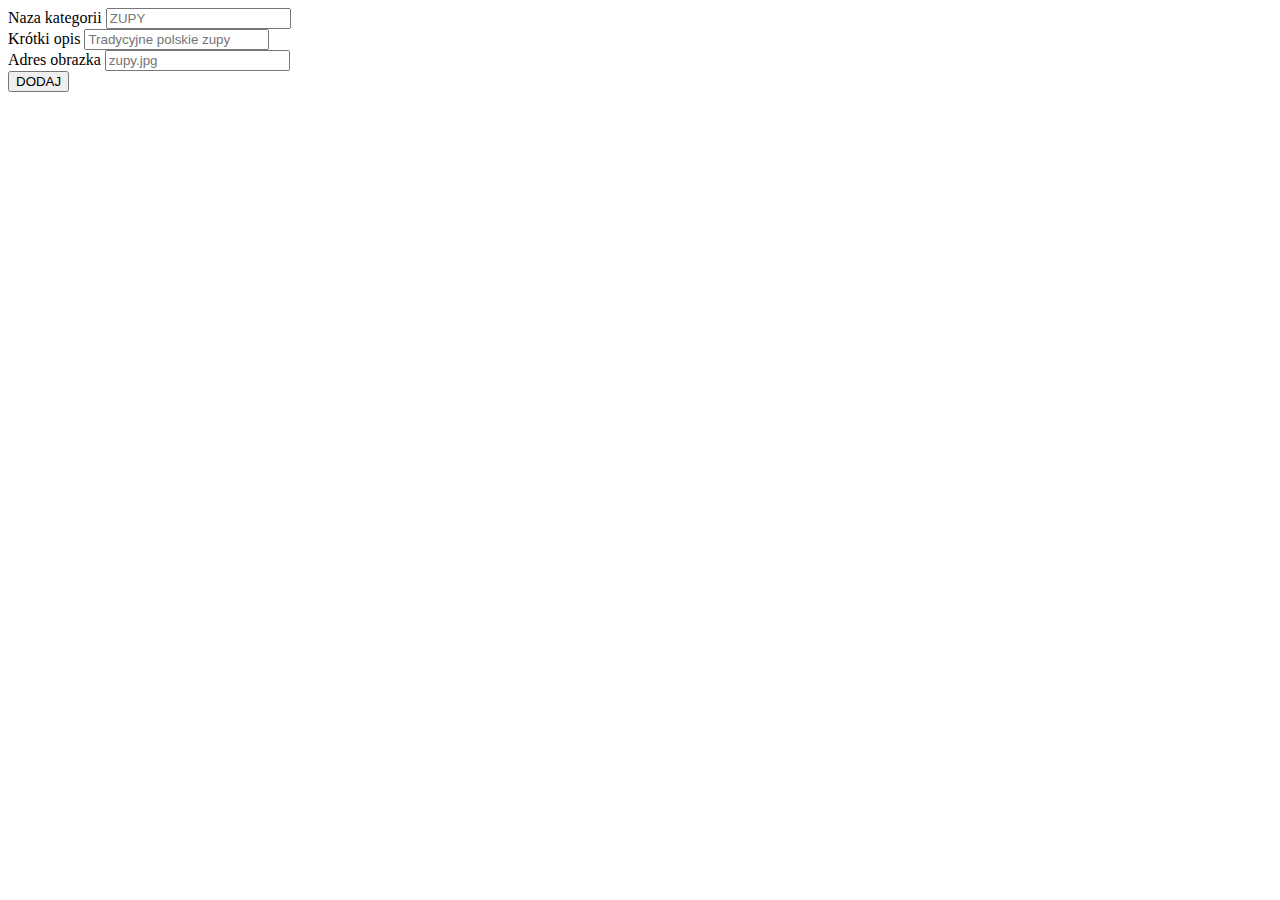
<file: src/main/resources/templates/category-form.html>
<!DOCTYPE html>
<html lang="pl" xmlns:th="http://www.thymeleaf.org"
      xmlns:layout="http://www.ultraq.net.nz/thymeleaf/layout" layout:decorate="~{layout}">
<head>
    <title>Dodawanie kategorii</title>
</head>
<body>
<main layout:fragment="content">
    <div class="container">
        <form th:action="@{/category/add}" action="/category/add" method="post" th:object="${category}">
            <div class="mb-3">
                <label class="form-label">
                    Naza kategorii
                    <input type="text" class="form-control" th:field="*{name}" placeholder="ZUPY">
                </label>
            </div>
            <div class="mb-3">
                <label class="form-label">
                    Krótki opis
                    <input type="text" class="form-control" th:field="*{description}"
                           placeholder="Tradycyjne polskie zupy">
                </label>
            </div>
            <div class="mb-3">
                <label class="form-label">
                    Adres obrazka
                    <input type="text" class="form-control" th:field="*{img}" placeholder="zupy.jpg">
                </label>
            </div>
            <button class="search-button" type="submit">DODAJ</button>
        </form>
    </div>
</main>
</body>
</html>
</file>
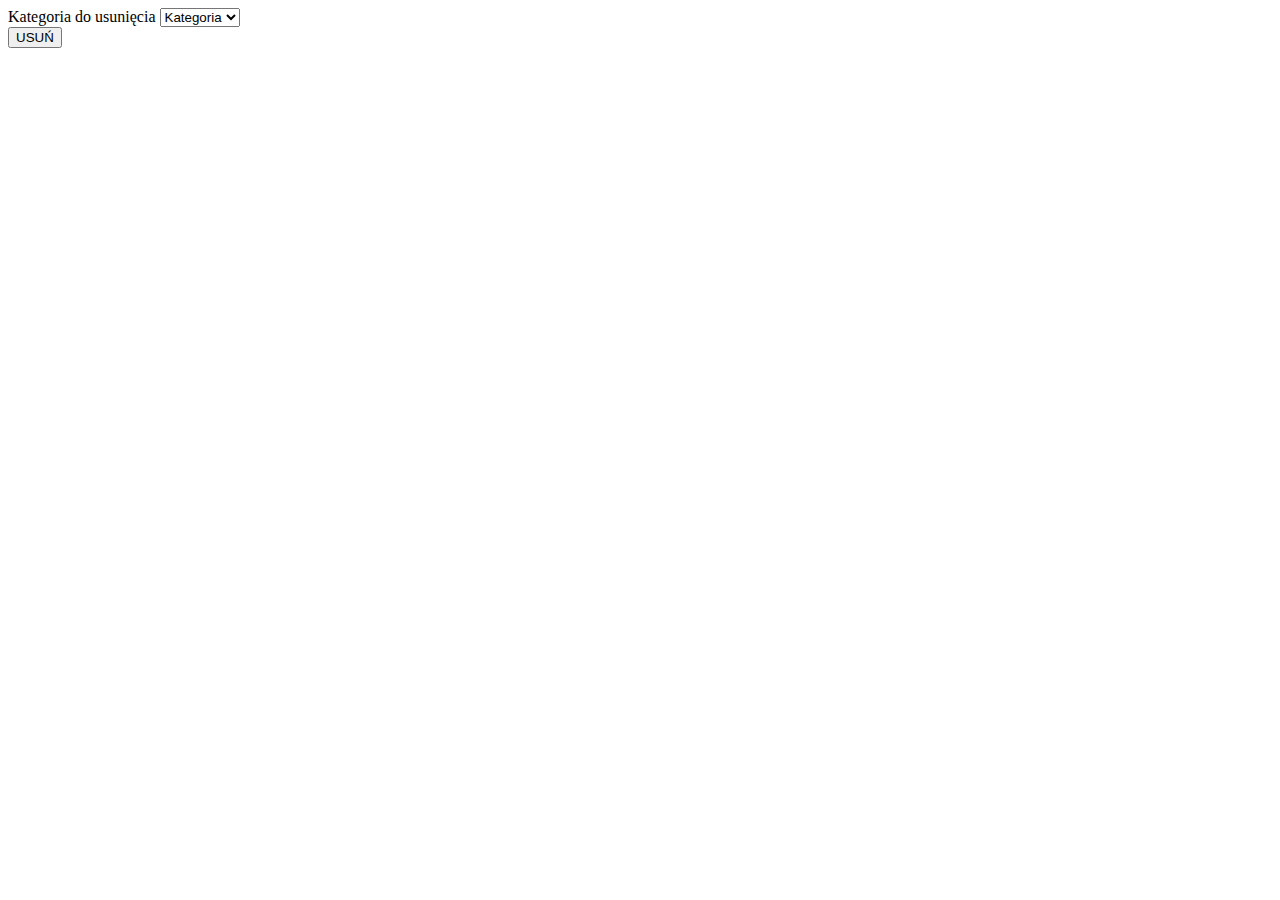
<file: src/main/resources/templates/category-remove.html>
<!DOCTYPE html>
<html lang="pl" xmlns:th="http://www.thymeleaf.org"
      xmlns:layout="http://www.ultraq.net.nz/thymeleaf/layout" layout:decorate="~{layout}">
<head>
    <title>Usuwanie kategorii</title>
</head>
<body>
<main layout:fragment="content">
    <div class="container">
        <form th:action="@{/category/remove}" action="/category/remove" method="post" th:object="${categoryToRemove}">
            <div class="mb-3">
                <label class="form-label">
                    Kategoria do usunięcia
                    <select class="form-select mb-3" th:field="${categoryToRemove.id}">
                        <option th:each="category: ${categories}" th:value="${category.id}" th:text="${category.name}">Kategoria</option>
                    </select>
                </label>
            </div>
            <button class="search-button" type="submit" onclick="return confirm('Czy na pewno chcesz usunąć kategorię? Wszystkie przepisy przypisane do tej kategorii również zostaną usunięte.');">USUŃ</button>
        </form>
    </div>
</main>
</body>
</html>
</file>
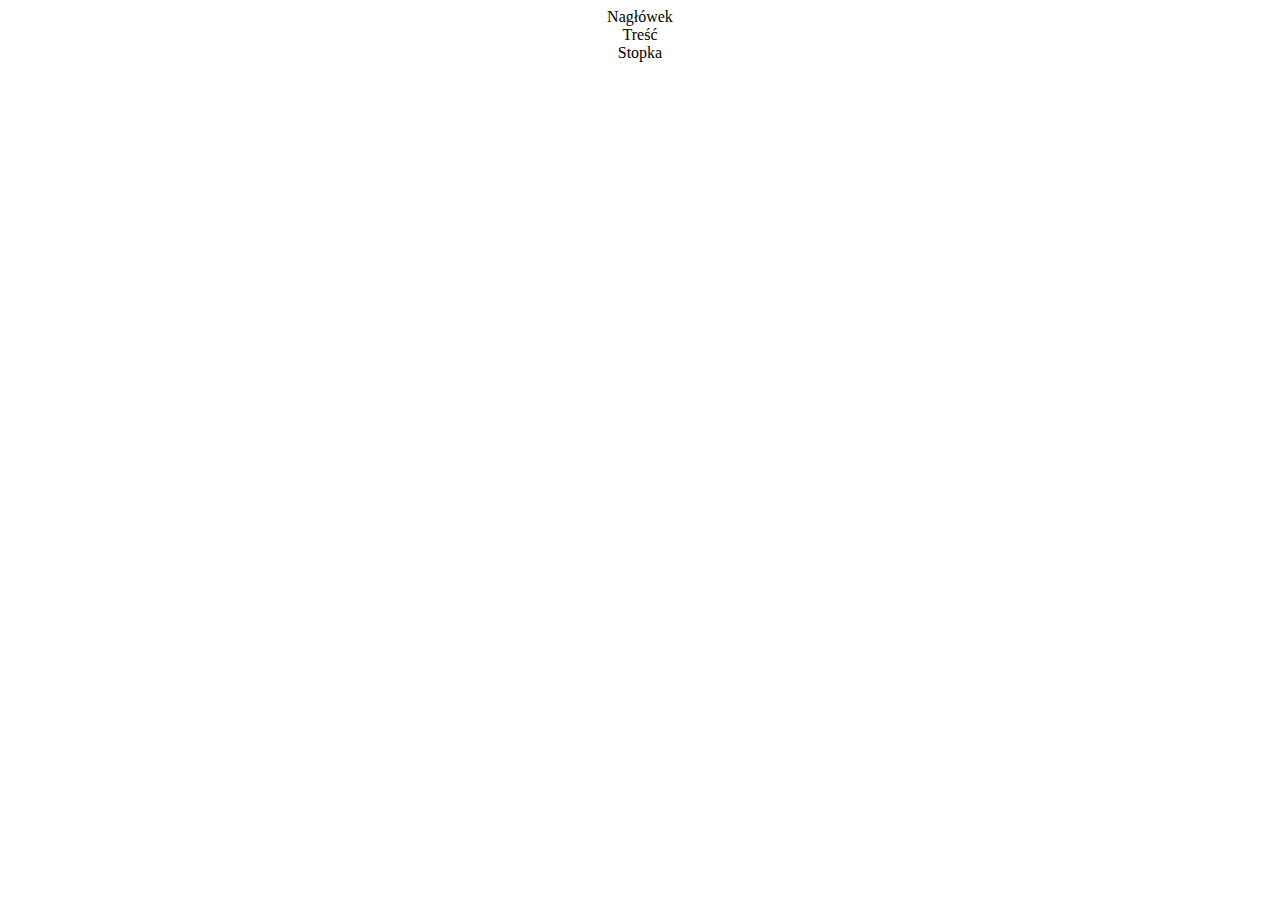
<file: src/main/resources/templates/layout.html>
<!DOCTYPE html>
<html lang="pl" xmlns:th="https://www.thymeleaf.org"
      xmlns:layout="http://www.ultraq.net.nz/thymeleaf/layout">
<head layout:fragment="head">
    <meta charset="UTF-8">
    <title layout:title-pattern="$CONTENT_TITLE-$LAYOUT_TITLE">Przepiśnik</title>
    <link href="https://cdn.jsdelivr.net/npm/bootstrap@5.3.2/dist/css/bootstrap.min.css" rel="stylesheet"
          integrity="sha384-T3c6CoIi6uLrA9TneNEoa7RxnatzjcDSCmG1MXxSR1GAsXEV/Dwwykc2MPK8M2HN" crossorigin="anonymous">
    <link rel="stylesheet" type="text/css" href="../static/styles.css" th:href="@{/styles.css}">
</head>
<body>
<div class="container">
    <header th:replace="~{fragment::header}">Nagłówek</header>
    <main layout:fragment="content">Treść</main>
    <footer th:replace="~{fragment::footer}">Stopka</footer>
</div>
<script layout:fragment="bootstrap-script"
        src="https://cdn.jsdelivr.net/npm/bootstrap@5.3.2/dist/js/bootstrap.bundle.min.js"
        integrity="sha384-C6RzsynM9kWDrMNeT87bh95OGNyZPhcTNXj1NW7RuBCsyN/o0jlpcV8Qyq46cDfL"
        crossorigin="anonymous"></script>
</body>
</html>
</file>
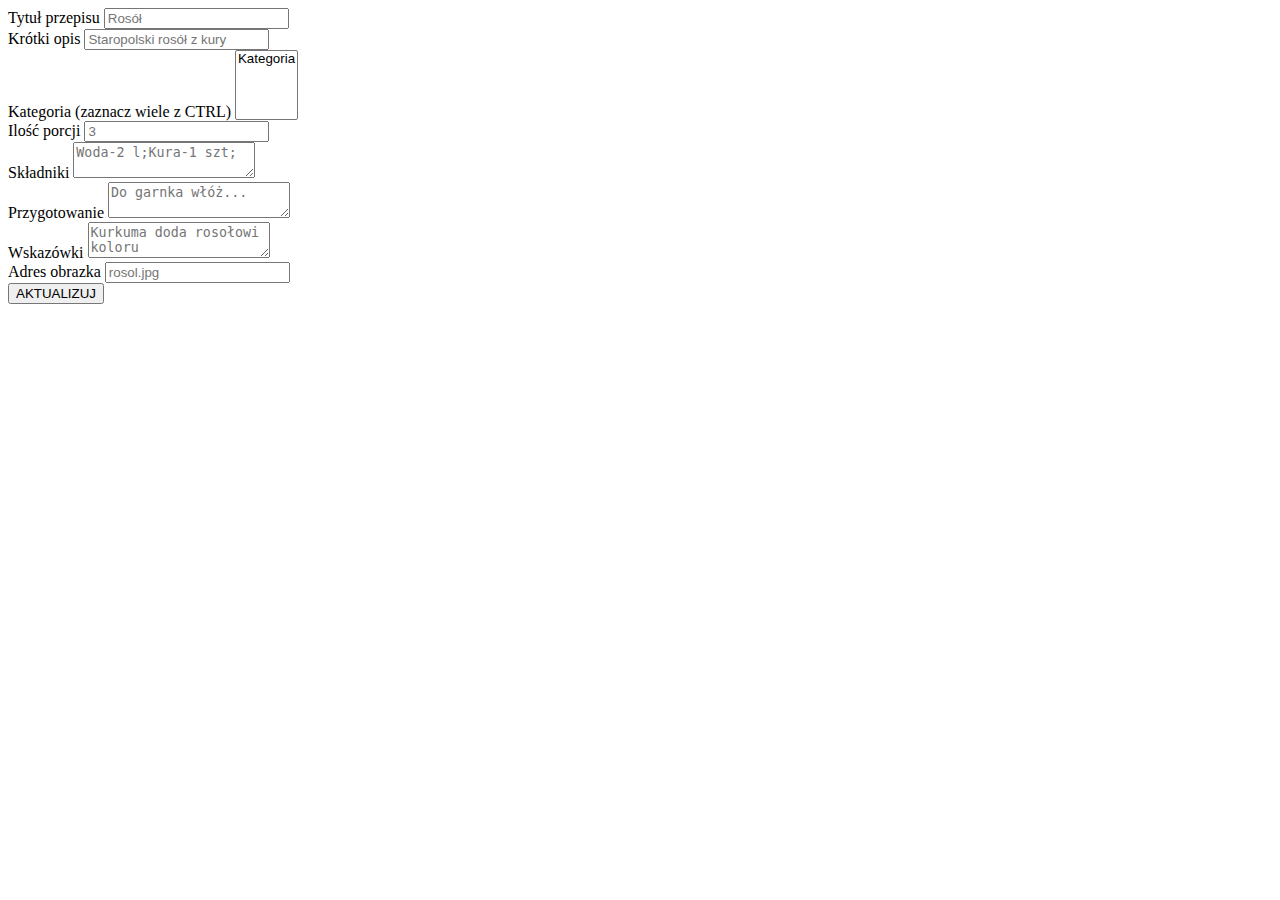
<file: src/main/resources/templates/recipe-form-edit.html>
<!DOCTYPE html>
<html lang="pl" xmlns:th="http://www.thymeleaf.org"
      xmlns:layout="http://www.ultraq.net.nz/thymeleaf/layout" layout:decorate="~{layout}">
<head>
    <title>Edycja</title>
</head>
<body>
<main layout:fragment="content">
    <div class="container">
        <form th:action="@{|/recipe/update/${recipe.id}|}" method="post" th:object="${recipe}">
            <div class="mb-3">
                <label class="form-label">
                    Tytuł przepisu
                    <input type="text" class="form-control" th:field="*{title}" placeholder="Rosół">
                </label>
            </div>
            <div class="mb-3">
                <label class="form-label">
                    Krótki opis
                    <input type="text" class="form-control" th:field="*{description}" placeholder="Staropolski rosół z kury">
                </label>
            </div>
            <div class="mb-3">
                <label class="form-label">
                    Kategoria (zaznacz wiele z CTRL)
                    <select class="form-select mb-3" multiple="multiple" th:field="*{categoryIds}">
                        <option th:each="category: ${categories}" th:value="${category.id}" th:text="${category.name}">Kategoria</option>
                    </select>
                </label>
            </div>
            <div class="mb-3">
                <label class="form-label">
                    Ilość porcji
                    <input type="number" step="1" class="form-control" th:field="*{portion}" placeholder="3">
                </label>
            </div>
            <div class="mb-3">
                <label class="form-label">
                    Składniki
                    <textarea class="form-control" th:field="*{ingredients}" placeholder="Woda-2 l;Kura-1 szt;"></textarea>
                </label>
            </div>
            <div class="mb-3">
                <label class="form-label">
                    Przygotowanie
                    <textarea class="form-control" th:field="*{preparation}" placeholder="Do garnka włóż..."></textarea>
                </label>
            </div>
            <div class="mb-3">
                <label class="form-label">
                    Wskazówki
                    <textarea class="form-control" th:field="*{hints}" placeholder="Kurkuma doda rosołowi koloru"></textarea>
                </label>
            </div>
            <div class="mb-3">
                <label class="form-label">
                    Adres obrazka
                    <input type="text" class="form-control" th:field="*{img}" placeholder="rosol.jpg">
                </label>
            </div>
            <button class="search-button" type="submit">AKTUALIZUJ</button>
        </form>
    </div>
</main>
</body>
</html>
</file>
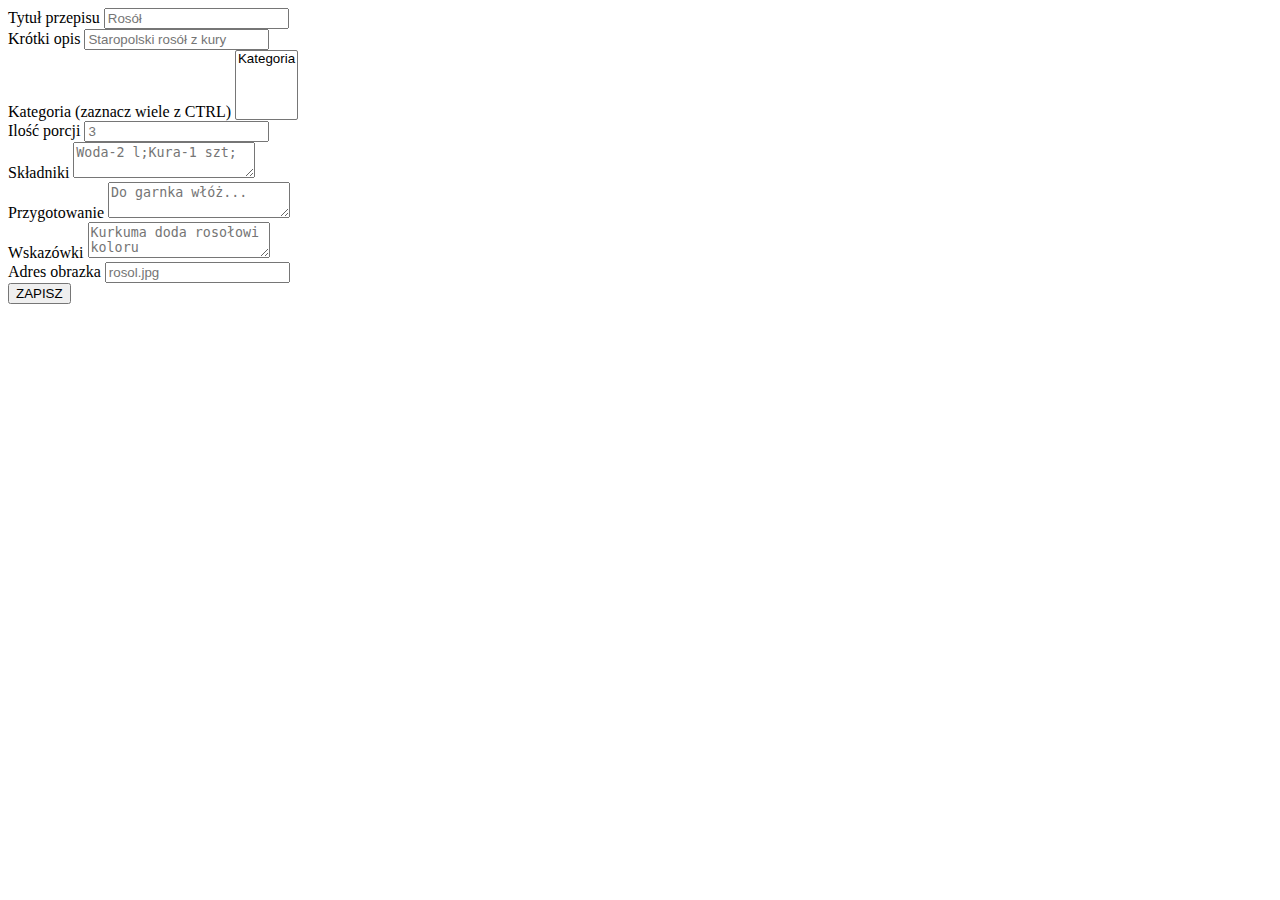
<file: src/main/resources/templates/recipe-form.html>
<!DOCTYPE html>
<html lang="pl" xmlns:th="http://www.thymeleaf.org"
      xmlns:layout="http://www.ultraq.net.nz/thymeleaf/layout" layout:decorate="~{layout}">
<head>
    <title>Formularz</title>
</head>
<body>
<main layout:fragment="content">
    <div class="container">
        <form th:action="@{/recipe/add}" action="/recipe/add" method="post" th:object="${recipe}">
            <div class="mb-3">
                <label class="form-label">
                    Tytuł przepisu
                    <input type="text" class="form-control" th:field="*{title}" placeholder="Rosół">
                </label>
            </div>
            <div class="mb-3">
                <label class="form-label">
                    Krótki opis
                    <input type="text" class="form-control" th:field="*{description}" placeholder="Staropolski rosół z kury">
                </label>
            </div>
            <div class="mb-3">
                <label class="form-label">
                    Kategoria (zaznacz wiele z CTRL)
                    <select class="form-select mb-3" multiple="multiple" th:field="*{categoryIds}">
                        <option th:each="category: ${categories}" th:value="${category.id}" th:text="${category.name}">Kategoria</option>
                    </select>
                </label>
            </div>
            <div class="mb-3">
                <label class="form-label">
                    Ilość porcji
                    <input type="number" step="1" class="form-control" th:field="*{portion}" placeholder="3">
                </label>
            </div>
            <div class="mb-3">
                <label class="form-label">
                    Składniki
                    <textarea class="form-control" th:field="*{ingredients}" placeholder="Woda-2 l;Kura-1 szt;"></textarea>
                </label>
            </div>
            <div class="mb-3">
                <label class="form-label">
                    Przygotowanie
                    <textarea class="form-control" th:field="*{preparation}" placeholder="Do garnka włóż..."></textarea>
                </label>
            </div>
            <div class="mb-3">
                <label class="form-label">
                    Wskazówki
                    <textarea class="form-control" th:field="*{hints}" placeholder="Kurkuma doda rosołowi koloru"></textarea>
                </label>
            </div>
            <div class="mb-3">
                <label class="form-label">
                    Adres obrazka
                    <input type="text" class="form-control" th:field="*{img}" placeholder="rosol.jpg">
                </label>
            </div>
            <button class="search-button" type="submit">ZAPISZ</button>
        </form>
    </div>
</main>
</body>
</html>
</file>
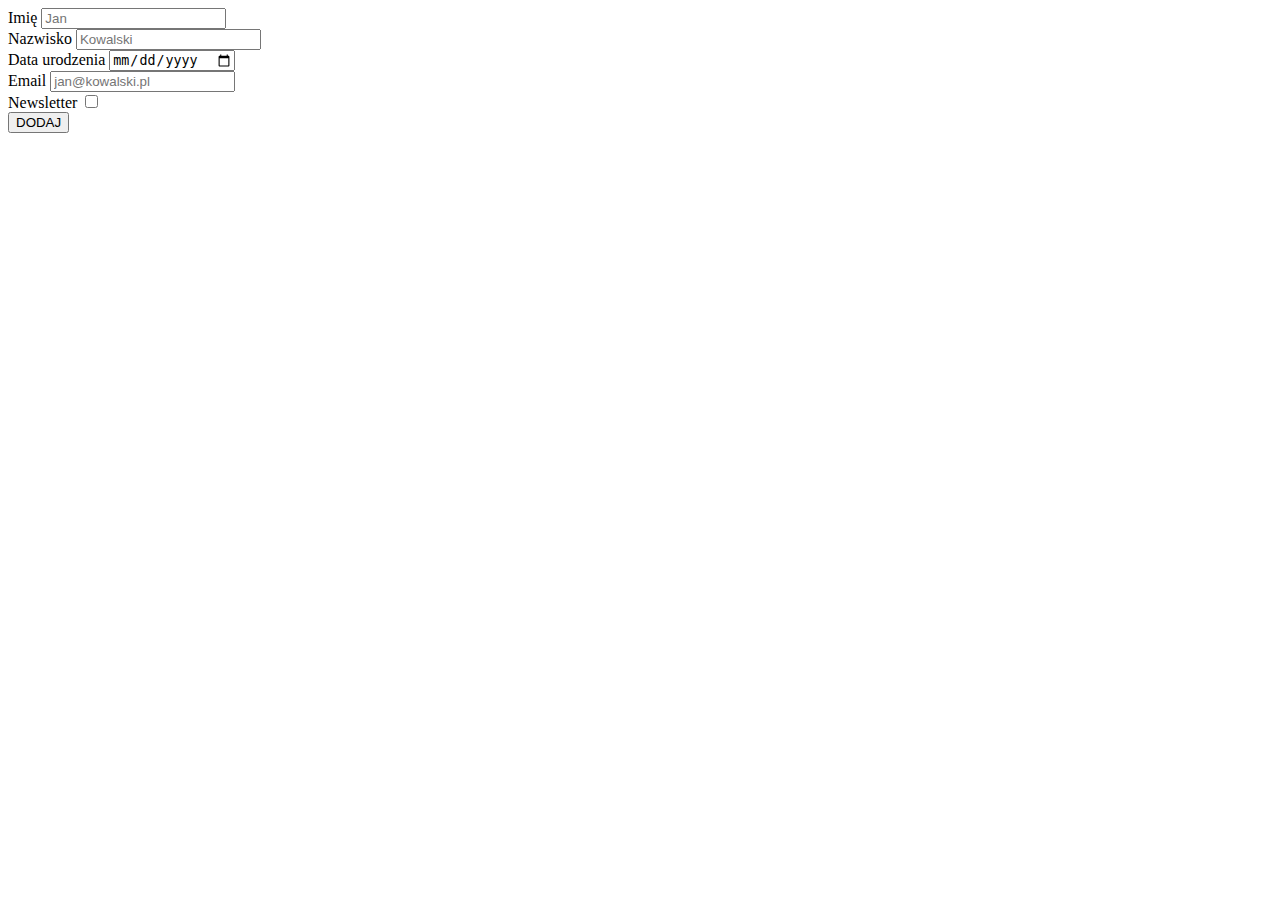
<file: src/main/resources/templates/user-form.html>
<!DOCTYPE html>
<html lang="pl" xmlns:th="http://www.thymeleaf.org"
      xmlns:layout="http://www.ultraq.net.nz/thymeleaf/layout" layout:decorate="~{layout}">
<head>
    <title>Dodawanie użytkownika</title>
</head>
<body>
<main layout:fragment="content">
    <div class="container">
        <form th:action="@{/user/add}" action="/user/add" method="post" th:object="${user}">
            <div class="mb-3">
                <label class="form-label">
                    Imię
                    <input type="text" class="form-control" th:field="*{firstName}" placeholder="Jan">
                </label>
            </div>
            <div class="mb-3">
                <label class="form-label">
                    Nazwisko
                    <input type="text" class="form-control" th:field="*{lastName}"
                           placeholder="Kowalski">
                </label>
            </div>
            <div class="mb-3">
                <label class="form-label">
                    Data urodzenia
                    <input type="date" class="form-control" th:field="*{birthDate}">
                </label>
            </div>
            <div class="mb-3">
                <label class="form-label">
                    Email
                    <input type="email" class="form-control" th:field="*{email}" placeholder="jan@kowalski.pl">
                </label>
            </div>
            <div class="mb-3">
                <label class="form-check-label">
                    Newsletter
                    <input type="checkbox" class="form-check-input" th:field="*{newsletter}">
                </label>
            </div>
            <button class="search-button" type="submit">DODAJ</button>
        </form>
    </div>
</main>
</body>
</html>
</file>
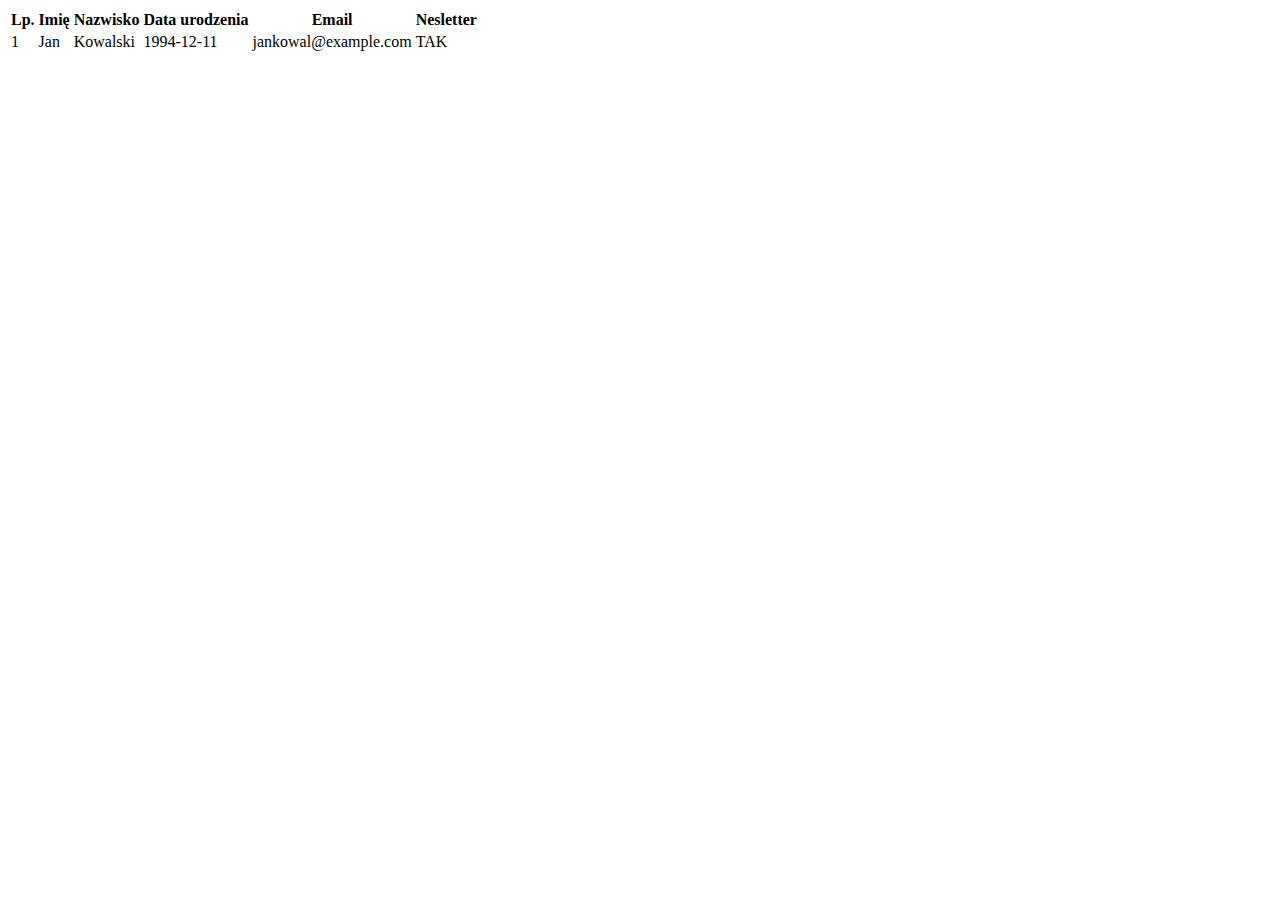
<file: src/main/resources/templates/users.html>
<!DOCTYPE html>
<html lang="pl" xmlns:th="http://www.thymeleaf.org"
      xmlns:layout="http://www.ultraq.net.nz/thymeleaf/layout" layout:decorate="~{layout}">
<head>
    <title>Użytkownicy</title>
</head>
<body>
<main layout:fragment="content">
    <div class="container">
        <table class="table">
            <thead>
                <tr>
                    <th scope="col">Lp.</th>
                    <th scope="col">Imię</th>
                    <th scope="col">Nazwisko</th>
                    <th scope="col">Data urodzenia</th>
                    <th scope="col">Email</th>
                    <th scope="col">Nesletter</th>
                </tr>
            </thead>
            <tbody>
                <tr th:each="user, status: ${users}">
                    <td th:text="${status.count}">1</td>
                    <td th:text="${user.firstName}">Jan</td>
                    <td th:text="${user.lastName}">Kowalski</td>
                    <td th:text="${#dates.format(user.birthDate, 'yyyy-MM-dd')}">1994-12-11</td>
                    <td th:text="${user.email}">jankowal@example.com</td>
                    <td th:text="${user.newsletter == true ? 'TAK' : 'NIE'}">TAK</td>
                </tr>
            </tbody>
        </table>
        <p th:text="${message}"></p>
    </div>
</main>
</body>
</html>
</file>
